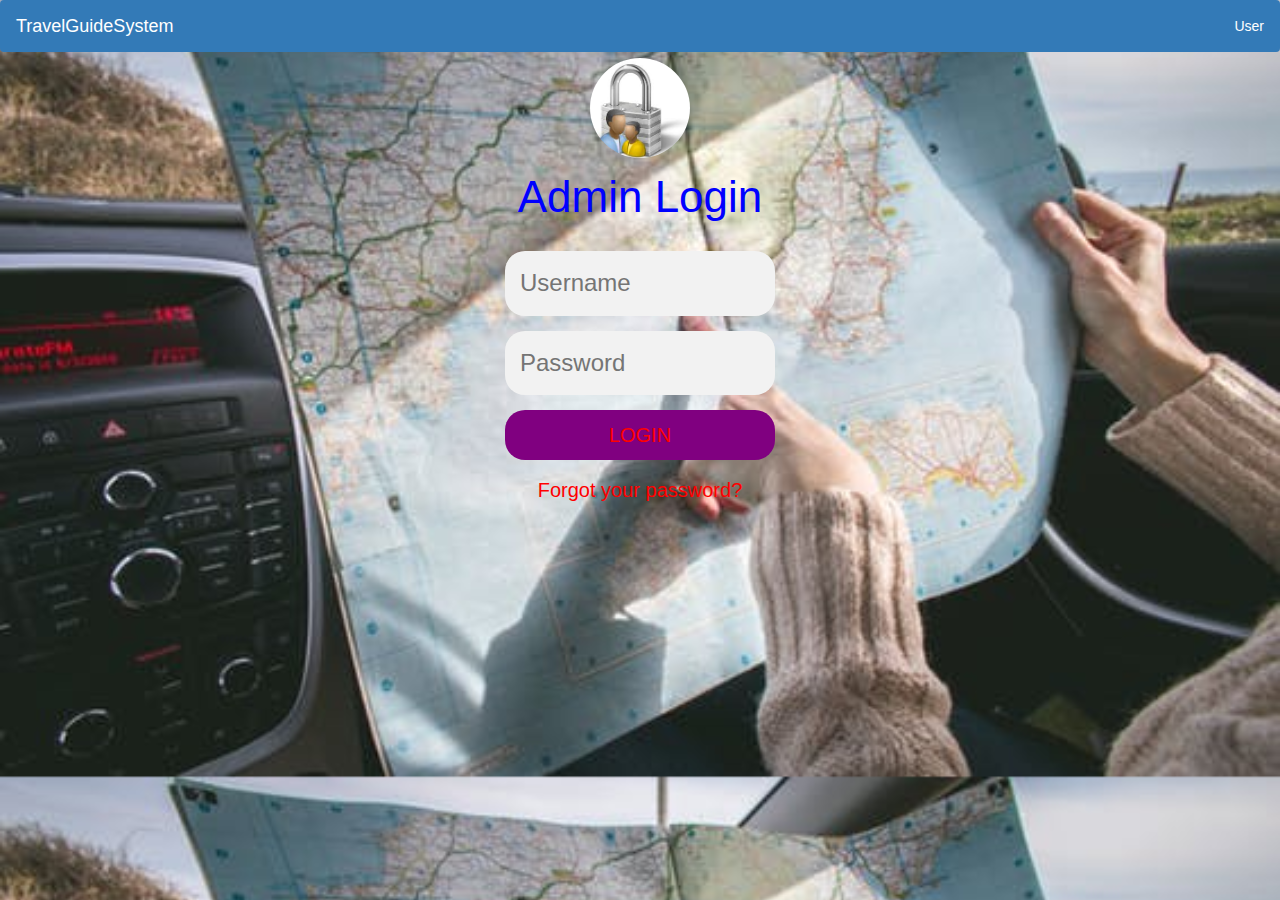
<file: app/_src/admin.html>
<!DOCTYPE html>
<html lang="en">
   <head>
      <title>TGS/Admin</title>
      <meta charset="utf-8">
      <meta name="viewport" content="width=device-width, initial-scale=1">
      <link rel="stylesheet" href="../_libs/bootstrap/css/bootstrap.min.css">
      <link rel="stylesheet" href="css/style1.css">
      <script src="../_libs/jquery/jquery.min.js"></script>
      <script src="../_libs/bootstrap//js/bootstrap.min.js"></script>
   </head>
   <body>
      <nav class="navbar bg-primary">
         <div class="container-fluid">
            <div class="navbar-header">
               <a class="navbar-brand" href="../index.html">TravelGuideSystem</a>
            </div>
            <ul class="nav navbar-nav navbar-right">
               <li><a href="user.html"></span> User</a></li>
            </ul>
         </div>
      </nav>
      <div class="container">
      <div class="row">
         <div class="col-md-4 col-lg-4">
         </div>
         <div class="col-md-4 col-lg-4">
            <div class="login-page">
               <div class="form">
                  <form class="register-form" action="" method="post">
                     <div class="form-group">
                        <img src="images/login_logo.jpg" class="avatar">
                        <h1 style="color:  blue">Admin Login</h1>
                        <input type="text" placeholder="Username">
                        <input type="password" placeholder="Password">
                        <a href="admin_dashboard.html" class="btn btn-admin">LOGIN</a>
                        <br><br>
                        <a href="#">Forgot your password?</a>
                        <br>
                     </div>
                  </form>
               </div>
            </div>
         </div>
         <div class="col-md-4 col-lg-4">
         </div>
      </div>
   </body>
</html>
</file>
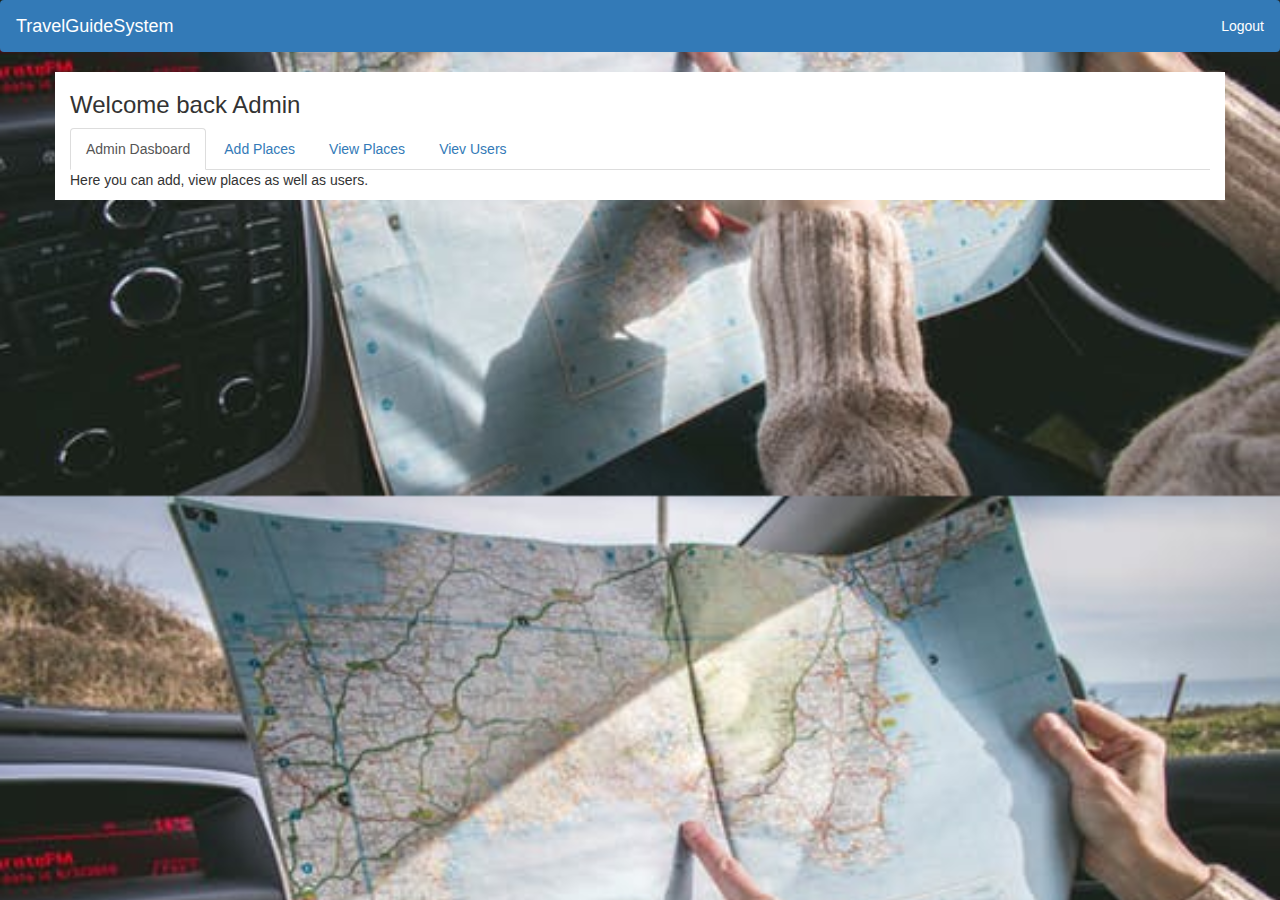
<file: app/_src/admin_dashboard.html>
<!DOCTYPE html>
<html lang="en">
   <head>
      <title>TGS</title>
      <meta charset="utf-8">
      <meta name="viewport" content="width=device-width, initial-scale=1">
      <link rel="stylesheet" href="../_libs/bootstrap/css/bootstrap.min.css">
      <link rel="stylesheet" href="css/admin_dashboard.css">
      <script src="../_libs/jquery/jquery.min.js"></script>
      <script src="../_libs/bootstrap//js/bootstrap.min.js"></script>
   </head>
   <body>
      <nav class="navbar bg-primary">
         <div class="container-fluid">
            <div class="navbar-header">
               <a class="navbar-brand" href="../index.html">TravelGuideSystem</a>
            </div>
            <ul class="nav navbar-nav navbar-right">
               <li><a href="../index.html"></span> Logout</a></li>
            </ul>
         </div>
      </nav>
      <div class="container admin_db" >
         <h3>Welcome back Admin</h3>
         <ul class="nav nav-tabs">
            <li class="active"><a data-toggle="tab" href="#home">Admin Dasboard</a></li>
            <li><a data-toggle="tab" href="#menu1">Add Places</a></li>
            <li><a data-toggle="tab" href="#menu2">View Places</a></li>
            <li><a data-toggle="tab" href="#menu3">Viev Users</a></li>
         </ul>
         <div class="tab-content">
            <div id="home" class="tab-pane fade in active">
               <p>Here you can add, view places as well as users.</p>
            </div>
            <div id="menu1" class="tab-pane fade">
               <div class="container">
                  <div class="row">
                     <div class ="col-md-4 col-lg-4">
                     </div>
                     <div class ="col-md-4 col-lg-4">
                        <form>
                           <div class="row">
                              <div class="col-25">
                                 <label for="fname">Name</label>
                              </div>
                              <div class="col-75">
                                 <input type="text" id="fname" name="firstname" placeholder="Your name..">
                              </div>
                           </div>
                           <div class="row">
                              <div class="col-25">
                                 <label for="lname">Address</label>
                              </div>
                              <div class="col-75">
                                 <input type="text" id="lname" name="lastname" placeholder="your address..">
                              </div>
                           </div>
                           <div class="row">
                              <div class="col-25">
                                 <label for="country">Area</label>
                              </div>
                              <div class="col-75">
                                 <input type="text" id="fname" name="firstname" placeholder="Your area..">
                              </div>
                           </div>
                           <div class="row">
                              <div class="col-25">
                                 <label for="country">Tags</label>
                              </div>
                              <div class="col-75">
                                 <input type="text" id="fname" name="firstname" placeholder="tag..">
                              </div>
                           </div>
                           <div class="row">
                              <div class="col-25">
                                 <label for="country">Description</label>
                              </div>
                              <div class="col-75">
                                 <input type="text" id="fname" name="firstname" placeholder="description..">
                              </div>
                           </div>
                           <div class="row">
                              <div class="col-75">
                                 <input type="submit" value="Submit">
                              </div>
                           </div>
                        </form>
                     </div>
                     <div class ="col-md-4 col-lg-4">
                     </div>
                  </div>
               </div>
            </div>
            <div id="menu2" class="tab-pane fade">
               <p>show all the places here</p>
            </div>
            <div id="menu3" class="tab-pane fade">
               <p>Show allthe users here</p>
            </div>
         </div>
      </div>
   </body>
</html>
</file>
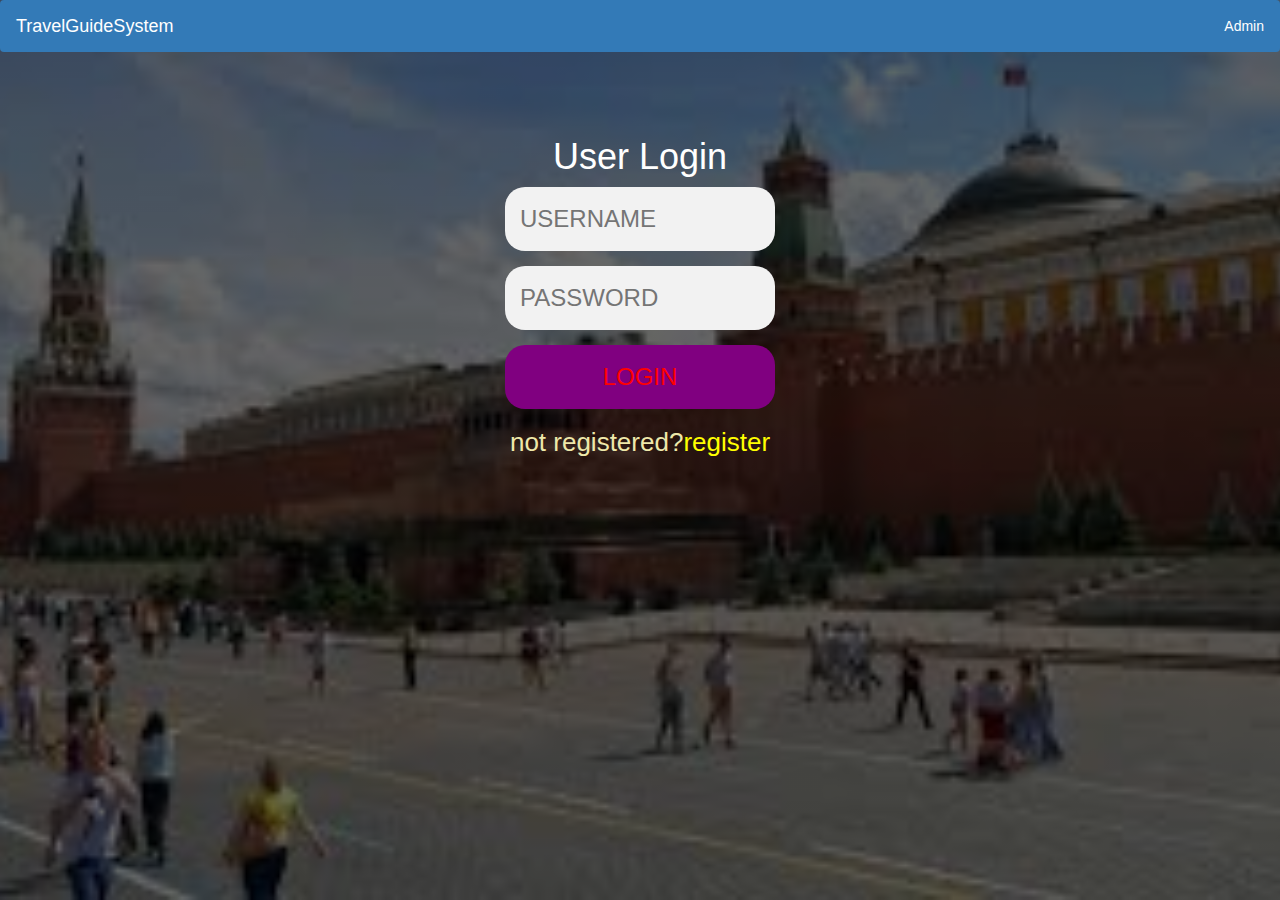
<file: app/_src/user.html>
<!DOCTYPE html>
<html lang="en">
   <head>
      <title>TGS/Login</title>
      <meta charset="utf-8">
      <meta name="viewport" content="width=device-width, initial-scale=1">
      <link rel="stylesheet" href="../_libs/bootstrap/css/bootstrap.min.css">
      <link rel="stylesheet" href="css/style2.css">
      <script src="../_libs/jquery/jquery.min.js"></script>
      <script src="../_libs/bootstrap//js/bootstrap.min.js"></script>
   </head>
   <body>
      <nav class="navbar bg-primary">
         <div class="container-fluid">
            <div class="navbar-header">
               <a class="navbar-brand" href="../index.html">TravelGuideSystem</a>
            </div>
            <ul class="nav navbar-nav navbar-right">
               <li><a href="admin.html"></span> Admin</a></li>
            </ul>
         </div>
      </nav>
      <div class="container">
         <div class="row">
            <div class="col-md-4 col-lg-4">
            </div>
            <div class="col-md-4 col-lg-4">
               <div class="login-page">
                  <div class="form">
                     <form class="register-form" action="#" onsubmit="return validation()">
                        <div class="form-group">
                           <input type="text" placeholder="username" id="uname" class="form-control" autocomplete="off" />
                           <span id="name" class="text-danger"></span>
                           <input type="text" placeholder="password" id="passw" class="form-control" autocomplete="off"/>
                           <span id="pas" class="text-danger"></span>
                           <input type="text" placeholder="conform-password" id="con-pass" class="form-control" autocomplete="off"/>
                           <span id="conpass" class="text-danger"></span>
                           <input type="text" placeholder="mobile-number" id="mob" class="form-control" autocomplete="off"/>
                           <span id="mobile" class="text-danger"></span>
                           <input type="text" placeholder="email-id" id="email" class="form-control" autocomplete="off"/>
                           <span id="emailid" class="text-danger"></span>
                        </div>
                        <a href="user_dashboard.html" class="button btn-login">REGISTER</a>
                        <p class="message">already registered? <a href="#">login</a></p>
                     </form>
                     <form class="login-form">
                        <h1 style="color:  white">User Login</h1>
                        <input type="text" placeholder="USERNAME" />
                        <input type="password" placeholder="PASSWORD" />
                        <a href="user_dashboard.html" class="btn  btn-login">LOGIN</a>
                        <p class="message">not registered?<a href="#">register</a></p>
                     </form>
                  </div>
               </div>
            </div>
            <div class="col-md-4 col-lg-4">
            </div>
         </div>
      </div>
      <script>
    $('.message a').click(function(){
                          $('form').animate({height: "toggle", opacity: "toggle"}, "slow");
                          });
    </script>
    <script type="text/javascript">
        function validation()
        {
            var user=document.getElementById("uname").value;
            var pass=document.getElementById("passw").value;
            var con=document.getElementById("con-pass").value;
            var mobl=document.getElementById("mob").value;
            var em=document.getElementById("email").value;
            
            if(user==""){
                document.getElementById("name").innerHTML="please enter the username";
                return false;
            }
            if((user.length<=2)||(user.length>20)){
                document.getElementById("name").innerHTML="username length must be between 2 and 20 characters";
                return false;
            }
            if(!isNaN(user)){
                document.getElementById("name").innerHTML="only characters are allowed";
                return false;
            }
            if(pass==""){
                document.getElementById("pas").innerHTML="please enter the password";
                return false;
            }
            if((pass.length<=5)||(pass.length>20)){
                document.getElementById("pas").innerHTML="password length must be between 5 and 20";
                return false;
            }
            
            
            if(con==""){
                document.getElementById("conpass").innerHTML="please enter the conform password field";
                return false;
        }
            if(pass!=con){
                document.getElementById("conpass").innerHTML="password does not match";
                return false;
            }
            if(mobl=="")
            {    document.getElementById("mobile").innerHTML="please enter the mobile number";
             return false;
        }
            if(isNaN(mobl)){
                document.getElementById("mobile").innerHTML="only digits are allowed";
                return false;
            }
            if(mobl.length!=10){
                document.getElementById("mobile").innerHTML="user must enter 10 digits";
                return false;
            }
            
            if(em=="")
            {       document.getElementById("emailid").innerHTML="please enter the emailId";
            return false;
         }
            if(em.indexOf('@')<=0)
            {       document.getElementById("emailid").innerHTML="position of '@' is invalid";
            return false;
         }
            if((em.charAt(em.length-4)!=".")&&(em.charAt(em.length-3)!="."))
            {       document.getElementById("emailid").innerHTML="position of the '.' is invalid";
            return false;
         }   
        else
        {
            alert("successfully registered");
        }
    }
    </script>   
   </body>
</html>
</file>
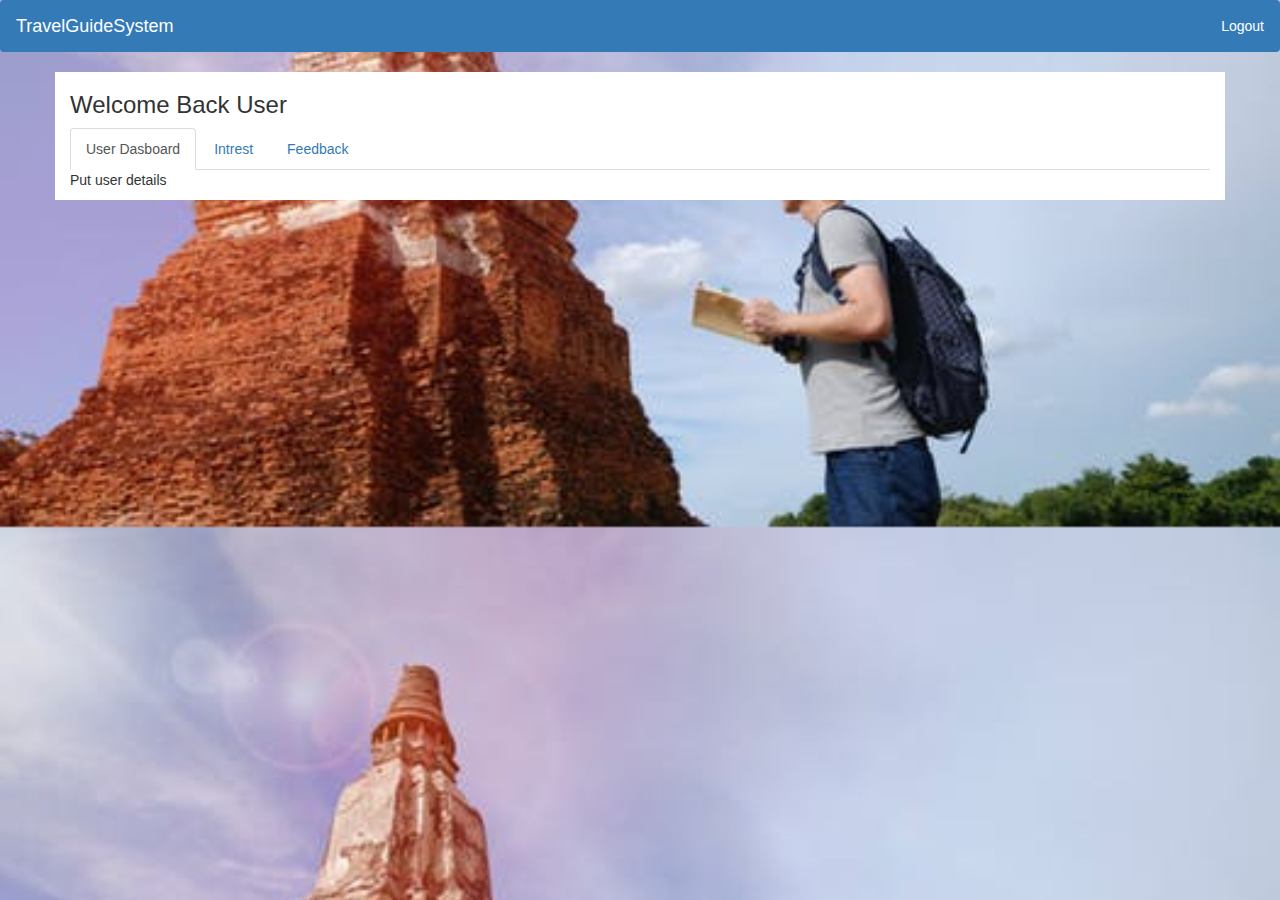
<file: app/_src/user_dashboard.html>
<!DOCTYPE html>
<html lang="en">
   <head>
      <title>TGS</title>
      <meta charset="utf-8">
      <meta name="viewport" content="width=device-width, initial-scale=1">
      <link rel="stylesheet" href="../_libs/bootstrap/css/bootstrap.min.css">
      <link rel="stylesheet" href="css/user_dashboard.css">
      <script src="../_libs/jquery/jquery.min.js"></script>
      <script src="../_libs/bootstrap//js/bootstrap.min.js"></script>
   </head>
   <body>
      <nav class="navbar bg-primary">
         <div class="container-fluid">
            <div class="navbar-header">
               <a class="navbar-brand" href="../index.html">TravelGuideSystem</a>
            </div>
            <ul class="nav navbar-nav navbar-right">
               <li><a href="../index.html"></span> Logout</a></li>
            </ul>
         </div>
      </nav>
      <div class="container user_db">
      <h3>Welcome Back User</h3>
      <ul class="nav nav-tabs">
         <li class="active"><a data-toggle="tab" href="#user_dasboard">User Dasboard</a></li>
         <li><a data-toggle="tab" href="#Intrest">Intrest</a></li>
         <li><a data-toggle="tab" href="#Feedback">Feedback</a></li>
         <!-- <li><a data-toggle="tab" href="#menu3">Viev Users</a></li> -->
      </ul>
      <div class="tab-content">
      <div id="user_dasboard" class="tab-pane fade in active">
         <p>Put user details</p>
      </div>
      <div id="Intrest" class="tab-pane fade intrests">
         <h1>Answer the below questinaries!</h1>
         <form id="quiz" name="quiz">
            <ul>
               <li>would you like to go to Beach?</li>
               <label>yes</label>
               <input type="checkbox" name="name"/>
               <label>no</label>
               <input type="checkbox" name="name"/>
               <li>would you like to visit HillStation?</li>
               <label>yes</label>
               <input type="checkbox" name="name"/>
               <label>no</label>
               <input type="checkbox" name="name"/>
               <li>would you like to have a Landscape View?</li>
               <label>yes</label>
               <input type="checkbox" name="name"/>
               <label>no</label>
               <input type="checkbox" name="name"/>
               <li>would to like to visit Fort?</li>
               <label>yes</label>
               <input type="checkbox" name="name"/>
               <label>no</label>
               <input type="checkbox" name="name"/>
               <li>would to like to visit Adventurous Place?</li>
               <label>yes</label>
               <input type="checkbox" name="name"/>
               <label>no</label>
               <input type="checkbox" name="name"/>
            </ul>
            <label>PASSWORD:</label>
            <input type="password" placeholder="password"/><br/>
            <br>
            <label></label>
            <button class="k">Register</button>
         </form>
      </div>
      <div id="Feedback" class="tab-pane fade">
         <div class="row " style="margin-top: 50px">
            <div class="col-md-6 col-md-offset-3 form-container">
               <h2>Feedback</h2>
               <p>
                  Please provide your feedback below:
               </p>
               <form role="form" method="post" id="reused_form">
                  <div class="row">
                     <div class="col-sm-12 form-group">
                        <label>How do you rate your overall experience?</label>
                        <p>
                           <label class="radio-inline">
                           <input type="radio" name="experience" id="radio_experience" value="bad" >
                           Bad
                           </label>
                           <label class="radio-inline">
                           <input type="radio" name="experience" id="radio_experience" value="average" >
                           Average
                           </label>
                           <label class="radio-inline">
                           <input type="radio" name="experience" id="radio_experience" value="good" >
                           Good
                           </label>
                        </p>
                     </div>
                  </div>
                  <div class="row">
                     <div class="col-sm-12 form-group">
                        <label for="comments">
                        Comments:</label>
                        <textarea class="form-control" type="textarea" name="comments" id="comments" placeholder="Your Comments" maxlength="6000" rows="7"></textarea>
                     </div>
                  </div>
                  <!--  <div class="row">
                     <div class="col-sm-6 form-group">
                         <label for="name">
                             Your Name:</label>
                         <input type="text" class="form-control" id="name" name="name" required>
                     </div>
                     <div class="col-sm-6 form-group">
                         <label for="email">
                             Email:</label>
                         <input type="email" class="form-control" id="email" name="email" required>
                     </div>
                     </div> -->
                  <div class="row">
                     <div class="col-sm-12 form-group">
                        <button type="submit" class="btn btn-lg btn-warning btn-block" >Post </button>
                     </div>
                  </div>
               </form>
            </div>
         </div>
      </div>
   </body>
</html>
</file>
<file: app/_src/css/style1.css>
body{
    margin: 0;
    padding: 0;
    background: url(img4.jpeg);
    background-size: cover;
    background-position: center;
    font-family: sans-serif;
}


.nav a{
      color:#fff;
    }
    .navbar-header a{
      color:#fff;
    }
/*.loginbox{
    width: 320px;
    height: 420px;
    color: #fff;
    background: transparent;
    top: 50%;
    left: 50%;
    position: absolute;
    transform: translate(-50%,-50%);
    box-sizing: border-box;
    padding: 70px 30px;
}*/

.avatar{
    width: 100px;
    height: 100px;
    border-radius: 50%;
    position: absolute;
    top: -50px;
    left: calc(50% - 50px);
}

h1{
    margin: 10;
    padding: 0 0 20px;
    text-align: center;
    font-size: 44px;
}

/*.loginbox p{
    margin: 0;
    padding: 0;
    font-weight: bold;
}*/

/*.loginbox input{
    width: 100%;
    margin-bottom: 20px;
}

.loginbox input[type="text"], input[type="password"]
{
    border: none;
    border-bottom: 1px solid #fff;
    background: transparent;
    outline: none;
    height: 40px;
    color: #fff;
    font-size: 16px;
}*/
.loginbox input[type="submit"]
{
    border: none;
    outline: none;
    height: 40px;
    background: purple;
    color: purple;
    font-size: 18px;
    border-radius: 20px;
}

.login-page input[type="submit"]:hover
{
    cursor: pointer;
    background: red;
}
.login-page a{
    text-decoration: none;
    font-size: 20px;
    line-height: 20px;
    color: red;
}

.login-page a:hover
{
    color: yellow;
}
.login-page{
    width: 360px;
    padding: 10% 0 0;
        margin: auto;
}
.form{
    position: relative;
    z-index: 1;
    max-width: 360px;
    margin: 0 auto 200px;
    padding: 45px;
    text-align: center;
}
.form input{
    font-family: "roboto", sans-serif;
    background: #f2f2f2;
    outline: 1;
    width: 100%;
    border: none;
    margin: 0 0 15px;
    padding: 15px;
    box-sizing: border-box;
    font-size: 24px;
    border-radius: 20px;
}

.btn-admin{
    font-family: "roboto", sans-serif;
    text-transform: uppercase;
    outline: 0;
    background: purple;
    width: 100%;
    border: none;
    padding: 15px;
    color: aliceblue;
    font-size: 14px;
    border-radius: 20px;
}

.form button:hover, .form button:active{
    background: orange;
}
</file>
<file: app/_src/css/admin_dashboard.css>
body{
    margin: 0;
    padding: 0;
    background: url(img4.jpeg);
    background-size: cover;
    background-position: center;
    font-family: sans-serif;
}

.bg-primary a{
      color:#fff;
    }
    .navbar-header a{
      color:#fff;
    }

.admin_db{
    background: #fff;
}
input[type=text], select, textarea {
    width: 100%;
    padding: 12px;
    border: 1px solid #ccc;
    border-radius: 4px;
    resize: vertical;
}


label {
    padding: 12px 0px 0px 0;
    display: inline-block;
}

input[type=submit] {
    background-color: purple;
    color: white;
    padding: 14px 20px;
    border: none;
    border-radius: 4px;
    cursor: pointer;
    float: left;
}

input[type=submit]:hover {
    background-color: orange;
}
.col-25 {
    float: left;
    width: 50%;
    margin-top: 2px;
}

.col-75 {
    float: left;
    width: 65%;
    margin-top: 2px;
}

/* Clear floats after the columns */
.row:after {
    content: "";
    display: table;
    clear: both;
}

@media screen and (max-width: 600px) {
    .col-25, .col-75, input[type=submit] {
        width: 100%;
        margin-top: 0;
    }
}
</file>
<file: app/_src/css/style2.css>
body{
    background-image: linear-gradient(rgba(0,0,0,0.6),rgba(0,0,0,0.6)), url(img26.jpg);
    height: 100vh;
    background-repeat: no-repeat;
    background-size: cover;
    background-position: center;
    font-family: Arial, Helvetica, sans-serif;
}

.nav a{
      color:#fff;
    }

.navbar-header a{
  color:#fff;
}

.login-page{
    width: 360px;
    padding: 10% 40 40;
    margin: auto;
}
.form{
    position: relative;
    z-index: 1;
    max-width: 360px;
    margin: 0 auto 200px;
    padding: 45px;
    text-align: center;
}
.form input{
    font-family: "roboto", sans-serif;
    background: #f2f2f2;
    outline: 1;
    width: 100%;
    border: none;
    margin: 0 0 15px;
    padding: 15px;
    box-sizing: border-box;
    font-size: 24px;
    border-radius: 20px;
}

.form button{
    font-family: "roboto", sans-serif;
    text-transform: uppercase;
    outline: 0;
    background: purple;
    width: 100%;
    border: none;
    padding: 15px;
    color: red;
    font-size: 24px;
    border-radius: 20px;

}

.btn-login{

  font-family: "roboto", sans-serif;
    text-transform: uppercase;
    outline: 0;
    background: purple;
    width: 100%;
    border: none;
    padding: 15px;
    color: red;
    font-size: 24px;
    border-radius: 20px;

}
.form button:hover, .form button:active{
    background: orange;
}

.form .message{
    margin: 15px 0 0;
    color: palegoldenrod;
    font-size: 26px; 
}

.form .message a{
    color: yellow;
    text-decoration: none;
} 

.form .register-form{
    display: none;
}

/*body {font-family: Arial, Helvetica, sans-serif;}*/
* {
    box-sizing: border-box;
}

.bg-img {
  /* The image used 
  background-image: url("img_nature.jpg");*/

  min-height: 380px;

  /* Center and scale the image nicely */
  background-position: center;
  background-repeat: no-repeat;
  background-size: cover;
  
  /* Needed to position the navbar */
  position: relative;
}

/* Position the navbar container inside the image */
/*.container {
  position: absolute;
  margin: 20px;
  width: auto;
}*/

/* The navbar */
.topnav {
  overflow: hidden;
  background-color: #333;
}

/* Navbar links */
.topnav a {
  float: left;
  color: #f2f2f2;
  text-align: center;
  padding: 14px 16px;
  text-decoration: none;
  font-size: 17px;
}

.topnav a:hover {
  background-color: #ddd;
  color: green;
}
</file>
<file: app/_src/css/user_dashboard.css>
body{
    margin: 0;
    padding: 0;
    background: url(img6.jpeg);
    background-size: cover;
    background-position: center;
    font-family: sans-serif;
}

.user_db{
    background: #fff;
}

.bg-primary a{
      color:#fff;
    }
    .navbar-header a{
      color:#fff;
    }



.intrests h1{
    color: blue;
    font-size: 50px;
    font-family: bold;
}

.intrests li{
    color: mediumvioletred;
    font-size: 20px;
}

.intrests label{
    color: tomato;
    font-size: 20px;
}
.intrests input{
    border-radius: 50px;
    font-size: 20px;
}
.intrests .k{
   background-color: blue;
font-size: 20px;
    border-radius: 30px; 
}

.intrests .k:hover{
    background: red;
}
</file>
